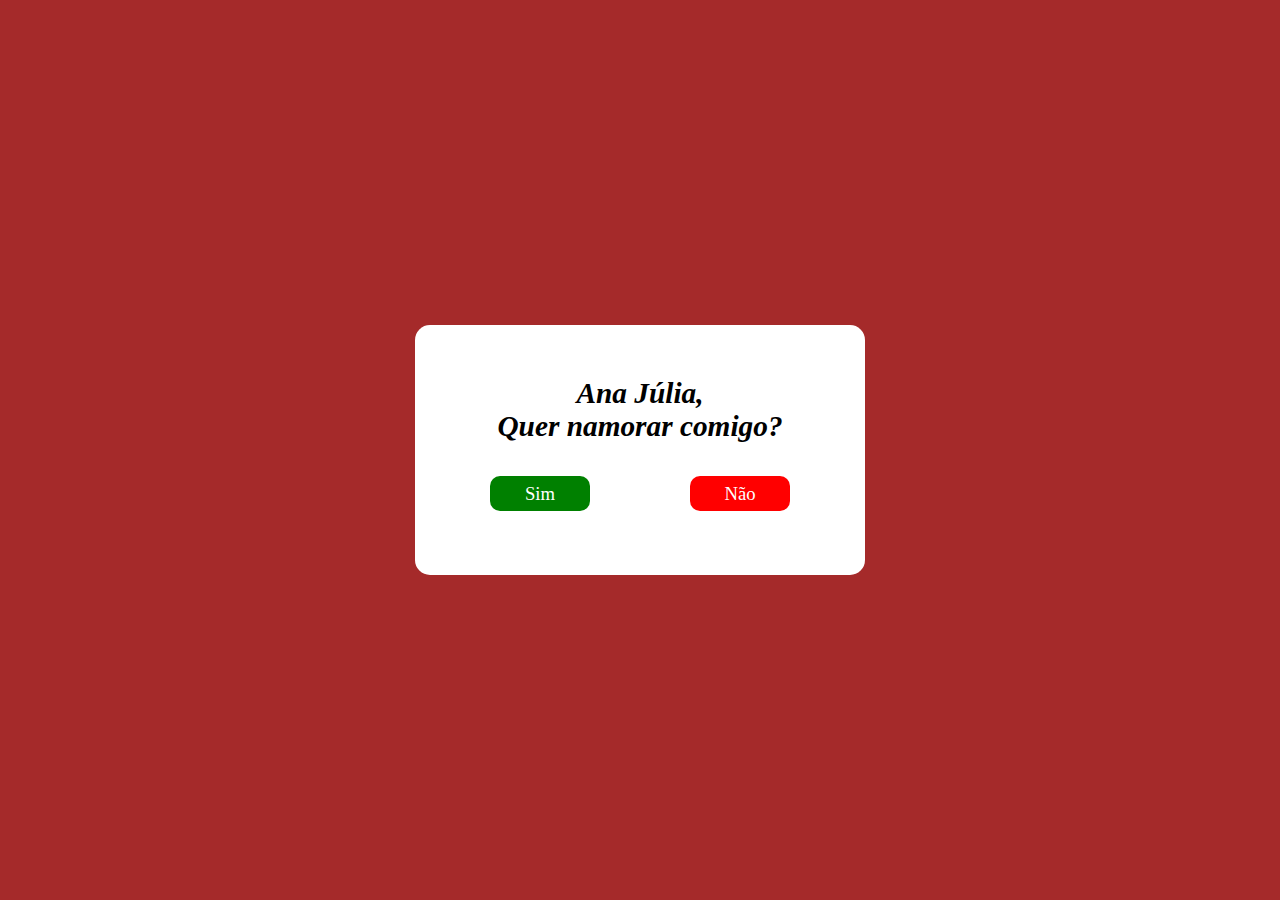
<file: index.html>
<!DOCTYPE html>
<html lang="en">
<head>
    <meta charset="UTF-8">
    <meta name="viewport" content="width=device-width, initial-scale=1.0">
    <title>Ana e Gustavo ❤️</title>

    <link rel="stylesheet" href="assets/style.css">
</head>
<body>  
    <section>
        <div id="blocoBranco">
            <div id="areaTexto">
                <span>Ana Júlia, <br>Quer namorar comigo?</span>
            </div>
            <div id="areaBotoes">
                <div id="botaoSim">
                    <a href="assets/html/indexaceitoukrai.html" id="botaoSimInterno" class="botoes">Sim</a>
                </div>
                <div id="botaoNao" >
                    <div id="botaoNaoInterno" class="botoes">Não</div>
                </div>
            </div>
        </div>
    </section>

    <script src="assets/main.js"></script>
</body>
</html>
</file>
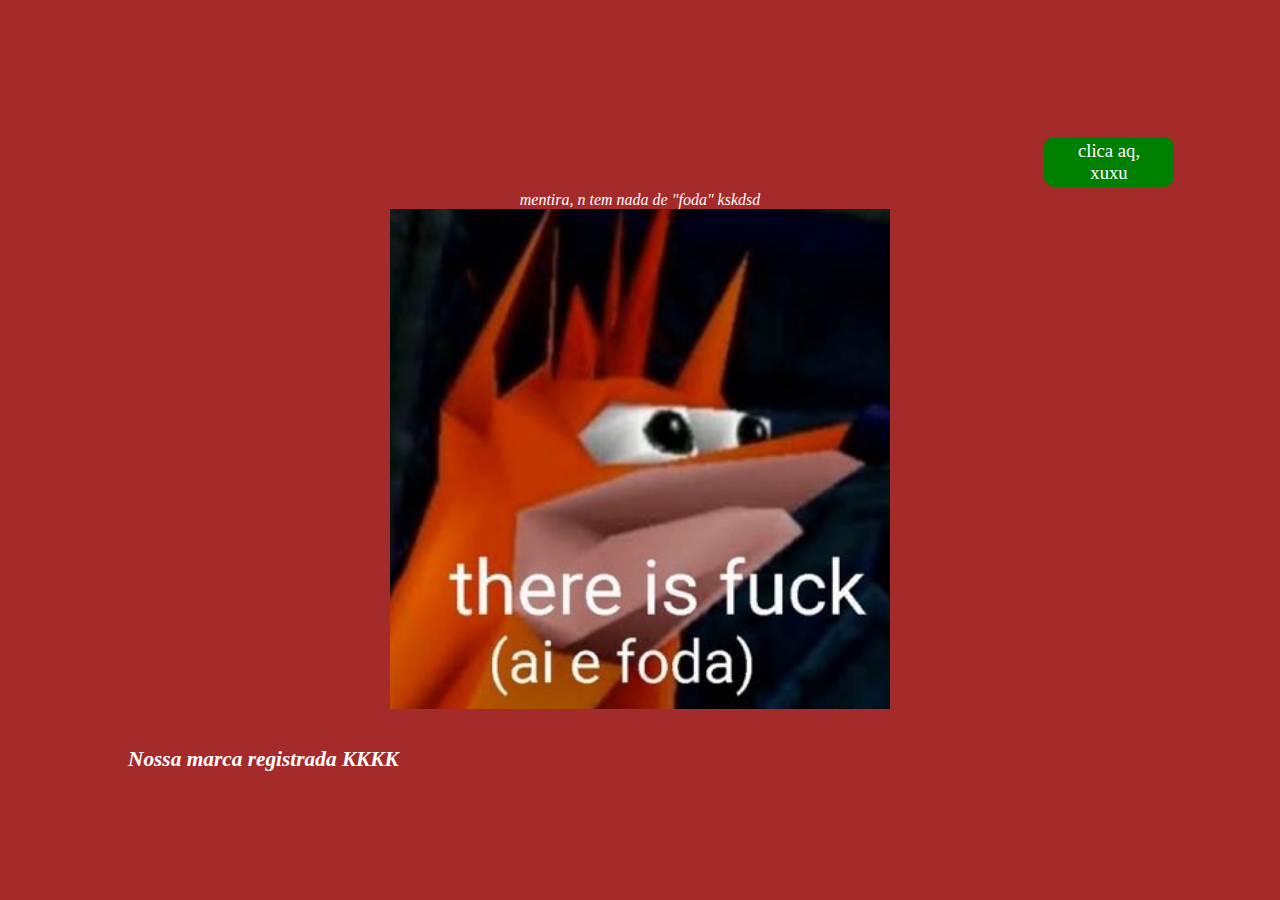
<file: assets/html/indexaceitoukrai.html>
<!DOCTYPE html>
<html lang="en">
<head>
    <meta charset="UTF-8">
    <meta name="viewport" content="width=device-width, initial-scale=1.0">
    <title>Ana e Gustavo ❤️</title>

    <link rel="stylesheet" href="../style2.css">
</head>
<body>  
    <section>
        <span>mentira, n tem nada de "foda" kskdsd</span>
        <img src="../img/img edit.jpg" alt="">
        <a href="indextext.html" id="botaoSegue">clica aq,<br> xuxu</a>
        <span id="diferenteSpan">Nossa marca registrada KKKK</span>
    </section>

    <script>
        const botaoSegue = document.querySelector('#botaoSegue')

        let contagem = 0

        botaoSegue.addEventListener('mouseover', () => { 
            if (contagem < 5) {
                const novoX = Math.floor(Math.random() * (50 - (5) + 1) + (5));
                const novoY = Math.floor(Math.random() * (50 - (-5) + 1) + (5));
            
                botaoSegue.style.position = 'absolute'
                botaoSegue.style.left = `${novoX}%`
                botaoSegue.style.top = `${novoY}%`

                contagem++
            } else if (contagem = 5) {
                botaoSegue.innerText = 'Zoeira KKK clica agr, vai'
                botaoSegue.style.height = '70px'
            }
        })

    </script>
</body>
</html>
</file>
<file: assets/style.css>
html {
    overflow-y: hidden;
    overflow-x: hidden;
}

* {
    margin: 0px;
    padding: 0px;
    box-sizing: border-box;
}

section {
    width: 100vw;
    height: 100vh;
    background-color: brown;
    display: flex;
    justify-content: center;
    align-items: center;
}

#blocoBranco {
    width: 450px;
    height: 250px;
    background-color: white;
    border-radius: 15px;
    display: flex;
    flex-direction: column;
    align-items: center;
}

#areaTexto {
    height: 35%;
    width: 100%;
    display: flex;
    justify-content: center;
    align-items: end;
}

#areaTexto span {
    font-size: 22pt;
    font-weight: bold;
    font-style: italic;
    text-align: center;
    margin-bottom: -30px;
}

#areaBotoes {
    height: 65%;
    width: 100%;
    display: flex;
    justify-content: center;
    align-items: center;
}

.botoes {
    width: 100px;
    height: 35px;
    margin: 20px;
    border-radius: 10px;
    display: flex;
    justify-content: center;
    align-items: center;
    color: white;
    font-size: 14pt;
}

#botaoSim {
    width: 250px;
    height: 150px;
    display: flex;
    justify-content: center;
    align-items: center;
    margin-right: -50px;
}

#botaoSimInterno {
    background-color: green;
    width: 100px;
    height: 35px;
}

#botaoNao {
    width: 250px;
    height: 150px;
    display: flex;
    justify-content: center;
    align-items: center;
    transition: 0.2s;
    position: relative;
}

#botaoNaoInterno {
    background-color: red;
    width: 100px;
    height: 35px;
}

a {
    cursor: pointer;
    text-decoration: none;
}
</file>
<file: assets/style2.css>
html {
    overflow-y: hidden;
    overflow-x: hidden;
}

* {
    margin: 0px;
    padding: 0px;
    box-sizing: border-box;
}

section {
    width: 100vw;
    height: 100vh;
    background-color: brown;
    display: flex;
    justify-content: center;
    align-items: center;
    flex-direction: column;
}

#botaoSegue {
    width: 130px;
    height: 50px;
    margin: 20px;
    border-radius: 10px;
    display: flex;
    justify-content: center;
    align-items: center;
    color: white;
    font-size: 14pt;
    background-color: green;
    position: absolute;
    top: 13%;
    left: 80%;
    text-align: center;
    cursor: pointer;
    transition: 0.2s;
}

img {
    width: 500px;
    height: 500px;
}

a {
    text-decoration: none;
}

#diferenteSpan {
    font-size: 16pt;
    font-weight: bold;
    font-style: italic;
    text-align: center;
    color: white;
    position: absolute;
    top: 83%;
    left: 10%;
    text-align: center;
    cursor: pointer;
}

span {
    font-size: 12pt;
    font-style: italic;
    text-align: center;
    color: white;
}
</file>
